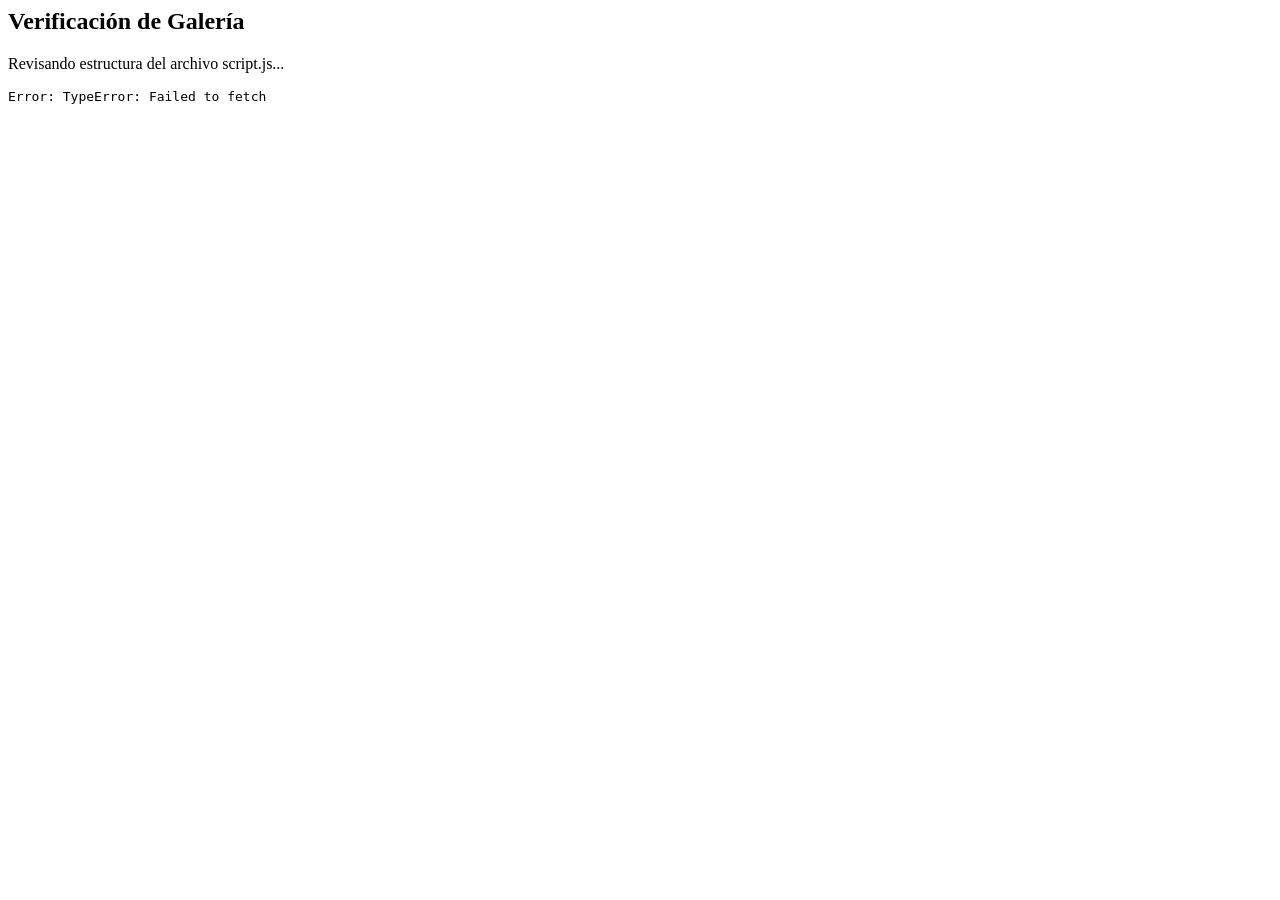
<file: test-gallery.html>
﻿<html>
<head>
<link rel="canonical" href="https://nextlevelproducciones.net/test-gallery.html">
<style>/*
body { font-family: monospace; margin: 20px; }
pre { background: #f5f5f5; padding: 15px; border-radius: 8px; overflow: auto; }
.success { color: green; font-weight: bold; }
.error { color: red; font-weight: bold; }
</style>
</head>
<body>
<h2>Verificación de Galería</h2>
<p>Revisando estructura del archivo script.js...</p>
<pre id="result"></pre>
<script>
fetch('file:///c:/xampp/xampp/htdocs/next_level_web/js/script.js')
 .then(r => r.text())
 .then(text => {
 const hasInitFunction = text.includes('function initCuratedGalleryMosaic');
 const hasInitCall = text.includes('initCuratedGalleryMosaic()');
 const hasSizePattern = text.includes('sizePattern');
 
 let result = '';
 result += hasInitFunction ? '<span class="success">✓</span> Función initCuratedGalleryMosaic declarada\n' : '<span class="error">✗</span> Falta función\n';
 result += hasInitCall ? '<span class="success">✓</span> Función es llamada en DOMContentLoaded\n' : '<span class="error">✗</span> Falta llamada\n';
 result += hasSizePattern ? '<span class="success">✓</span> Patrón de tamaños definido\n' : '<span class="error">✗</span> Falta patrón\n';
 
 document.getElementById('result').innerHTML = result;
 })
 .catch(e => document.getElementById('result').innerText = 'Error: ' + e);
</script>
</body>

</html>
</file>
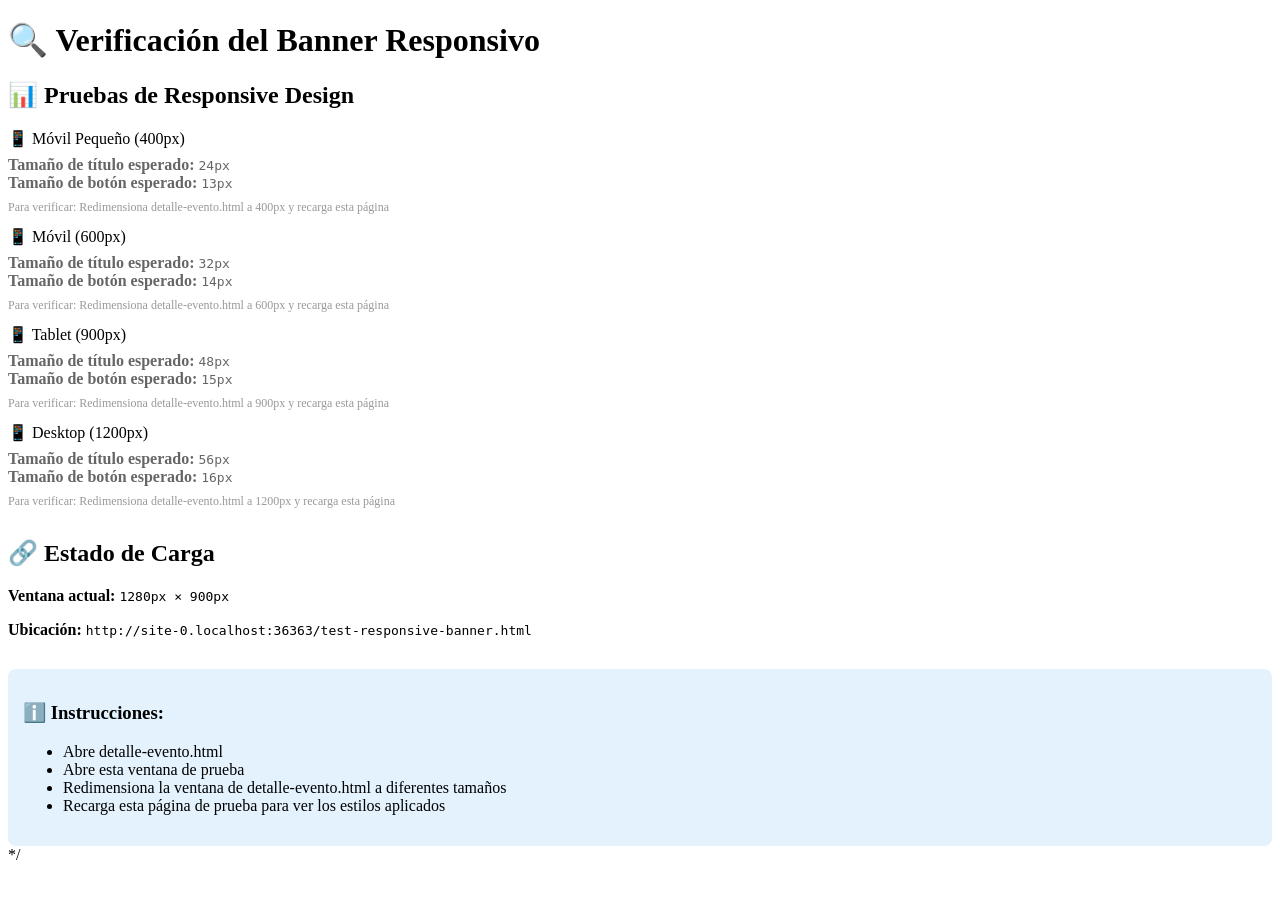
<file: test-responsive-banner.html>
<!DOCTYPE html>

<html lang="es">
<head>
    <meta charset="UTF-8">
    <meta name="viewport" content="width=device-width, initial-scale=1.0">
    <link rel="canonical" href="https://nextlevelproducciones.net/test-responsive-banner.html">
    <title>Test Responsive Banner</title>
    
    <style>/*
        * { margin: 0; padding: 0; }
        body { font-family: Arial, sans-serif; background: #f5f5f5; }
        .test-container {
            padding: 20px;
            max-width: 1200px;
            margin: 0 auto;
        }
        .test-result {
            background: white;
            padding: 15px;
            margin: 10px 0;
            border-radius: 8px;
            border-left: 4px solid #4CAF50;
        }
        .test-result.error {
            border-left-color: #f44336;
        }
        h1 { color: #333; margin-bottom: 20px; }
        h2 { color: #666; margin: 15px 0 10px 0; font-size: 14px; }
        code { background: #f0f0f0; padding: 2px 6px; border-radius: 3px; }
        .resolution {
            font-weight: bold;
            color: #2196F3;
        }
    </style>
</head>
<body>
    <div class="test-container">
        <h1>🔍 Verificación del Banner Responsivo</h1>
        <div id="results"></div>
        <div style="margin-top: 30px; padding: 15px; background: #e3f2fd; border-radius: 8px;">
            <h3>ℹ️ Instrucciones:</h3>
            <ul>
                <li>Abre detalle-evento.html</li>
                <li>Abre esta ventana de prueba</li>
                <li>Redimensiona la ventana de detalle-evento.html a diferentes tamaños</li>
                <li>Recarga esta página de prueba para ver los estilos aplicados</li>
            </ul>
        </div>
    </div>

    <script>
        async function testBanner() {
            const results = document.getElementById('results');
            
            // Simulación de pruebas en diferentes resoluciones
            const testResolutions = [
                { width: 400, name: 'Móvil Pequeño (400px)', expectedTitle: '24px', expectedBtn: '13px' },
                { width: 600, name: 'Móvil (600px)', expectedTitle: '32px', expectedBtn: '14px' },
                { width: 900, name: 'Tablet (900px)', expectedTitle: '48px', expectedBtn: '15px' },
                { width: 1200, name: 'Desktop (1200px)', expectedTitle: '56px', expectedBtn: '16px' }
            ];

            let html = '<h2>📊 Pruebas de Responsive Design</h2>';
            
            for (const test of testResolutions) {
                html += `
                    <div class="test-result">
                        <div class="resolution">📱 ${test.name}</div>
                        <p style="margin: 8px 0; color: #666;">
                            <strong>Tamaño de título esperado:</strong> <code>${test.expectedTitle}</code><br>
                            <strong>Tamaño de botón esperado:</strong> <code>${test.expectedBtn}</code>
                        </p>
                        <p style="font-size: 12px; color: #999; margin-top: 8px;">
                            Para verificar: Redimensiona detalle-evento.html a ${test.width}px y recarga esta página
                        </p>
                    </div>
                `;
            }

            // Verificar si puede acceder a detalle-evento.html
            html += `
                <h2 style="margin-top: 30px;">🔗 Estado de Carga</h2>
                <div class="test-result">
                    <p><strong>Ventana actual:</strong> <code>${window.innerWidth}px × ${window.innerHeight}px</code></p>
                    <p><strong>Ubicación:</strong> <code>${window.location.href}</code></p>
                </div>
            `;

            results.innerHTML = html;
        }

        // Ejecutar pruebas cuando se carga la página
        document.addEventListener('DOMContentLoaded', testBanner);
        
        // Reejecutar en cada resize
        window.addEventListener('resize', testBanner);
    </script>
</body>*/
</html>
</file>
